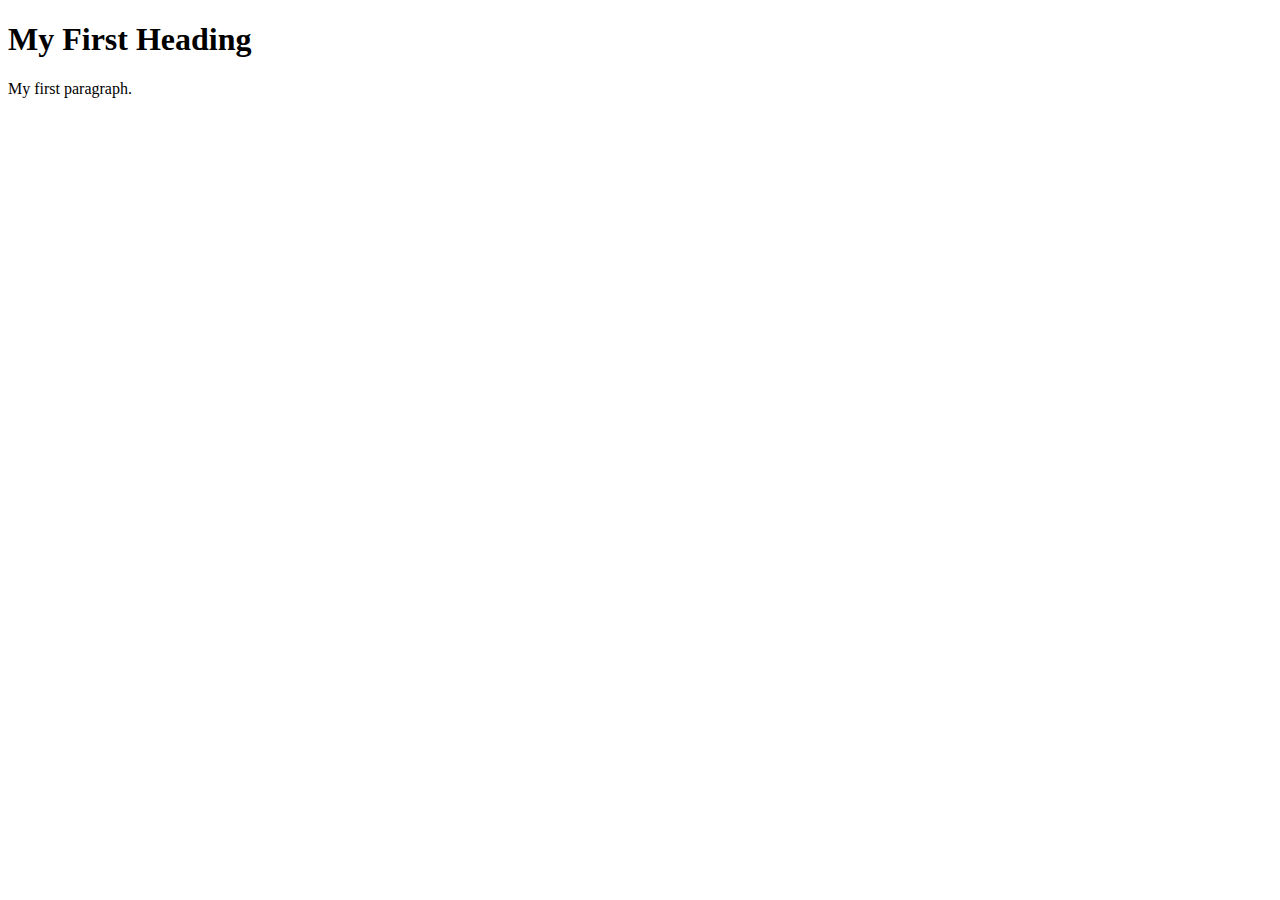
<file: index.html>
<!DOCTYPE html>
<html>

<!-- Richard Davies, Data Science -->

<!-- Commenting you code is vital, vital, vital -->
<!-- This is how you add comments to HTML -->

<!-- You can also include
multi - line comments
if you find that useful -->

<!-- To comment something out, use the short-cut CTRL & the "/" key (command + "/" on Mac)-->

<!-- HTML files have two fundamental parts. (1) The head, (2) The body -->

<!-- The head contains things that you do not see on the page -->

<head>
    <title>Page Title</title>
</head>

<!-- The body contains thigs you see -->
<!-- Most elements both open and close, with the content in the middle -->
<!-- Indenting is optional, but helps with readability -->
<body>
    <h1>My First Heading</h1>
    <p>My first paragraph.</p>
</body>
</html>
</file>
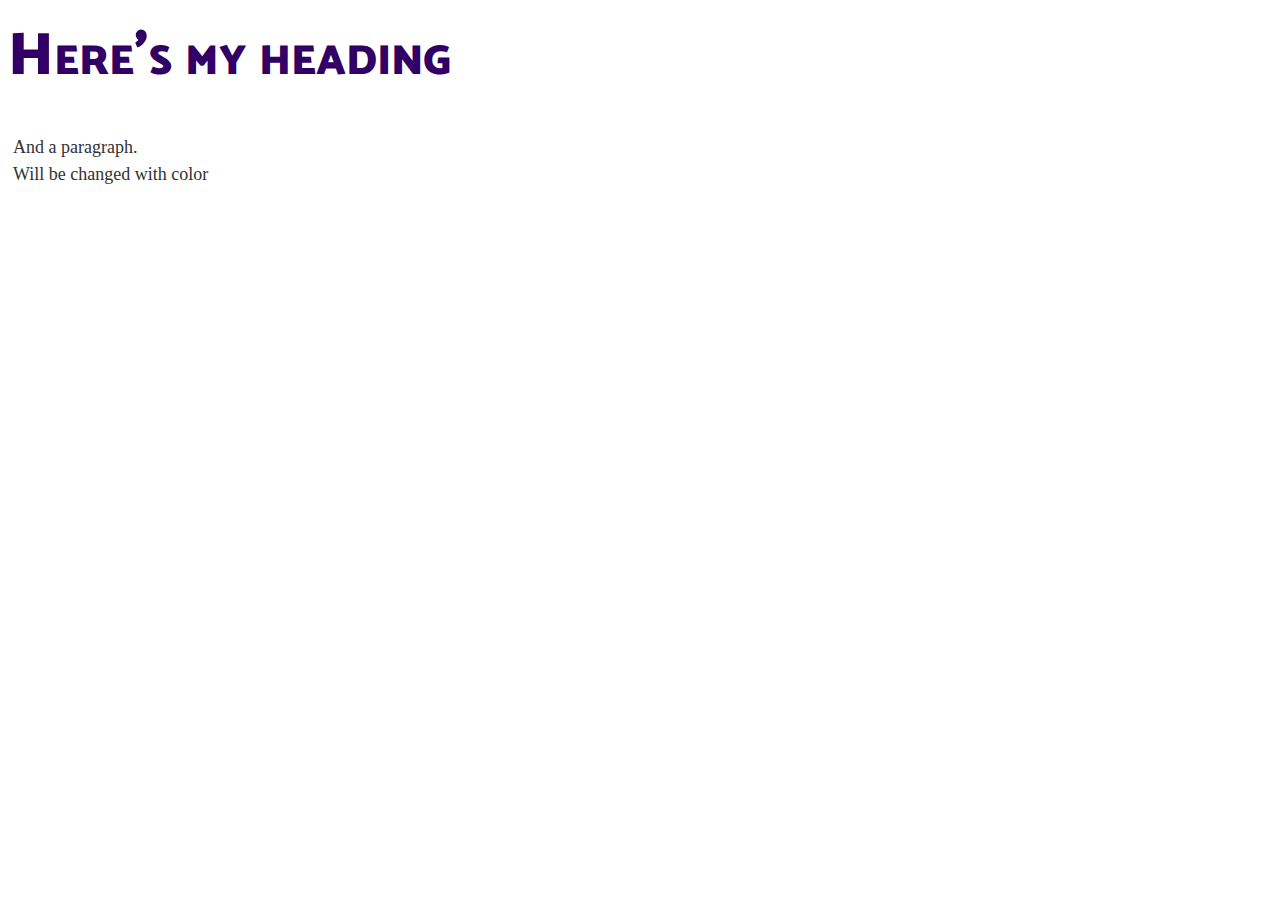
<file: deletethis.html>
<!DOCTYPE html>

<!-- Richard Davies, Data Science -->

<html>

<head>
    <title>Richard's Second Example</title>

<!-- Link to my CSS file -->
<!-- The link needs to point to the CSS file, so it needs to be in the right place -->
    <link rel="stylesheet" href="Example2.css">
</head>


<body>

<h1>Here's my heading</h1>
<p>And a paragraph.</p>
<p>Will be changed with color</p>

</body>
</html>
</file>
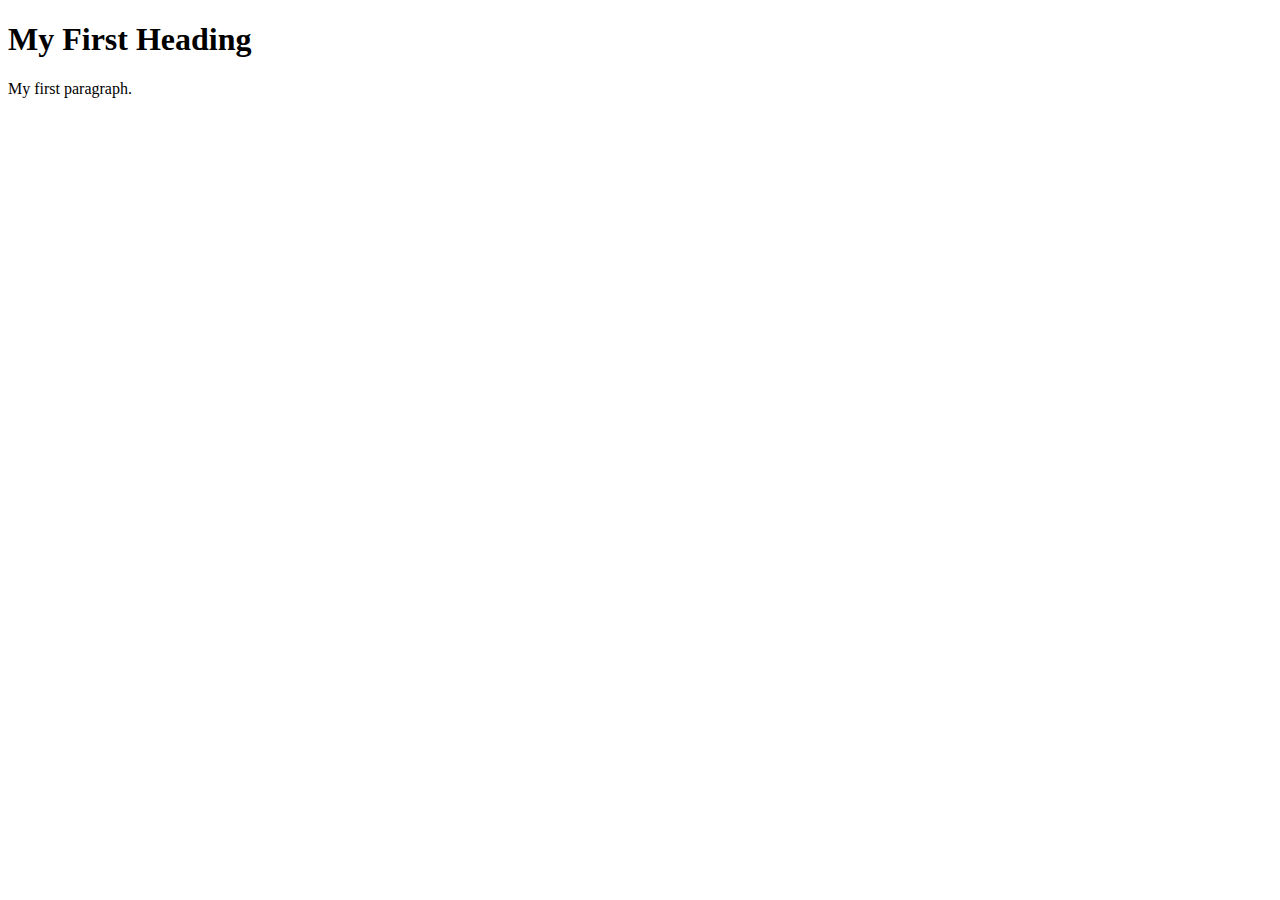
<file: Example1.html>
<!DOCTYPE html>
<html>

<!-- Richard Davies, Data Science -->

<!-- Commenting you code is vital, vital, vital -->
<!-- This is how you add comments to HTML -->

<!-- You can also include
multi - line comments
if you find that useful -->

<!-- To comment something out, use the short-cut CTRL & the "/" key (command + "/" on Mac)-->

<!-- HTML files have two fundamental parts. (1) The head, (2) The body -->

<!-- The head contains things that you do not see on the page -->

<head>
    <title>Page Title</title>
</head>

<!-- The body contains thigs you see -->
<!-- Most elements both open and close, with the content in the middle -->
<!-- Indenting is optional, but helps with readability -->
<body>
    <h1>My First Heading</h1>
    <p>My first paragraph.</p>
</body>
</html>
</file>
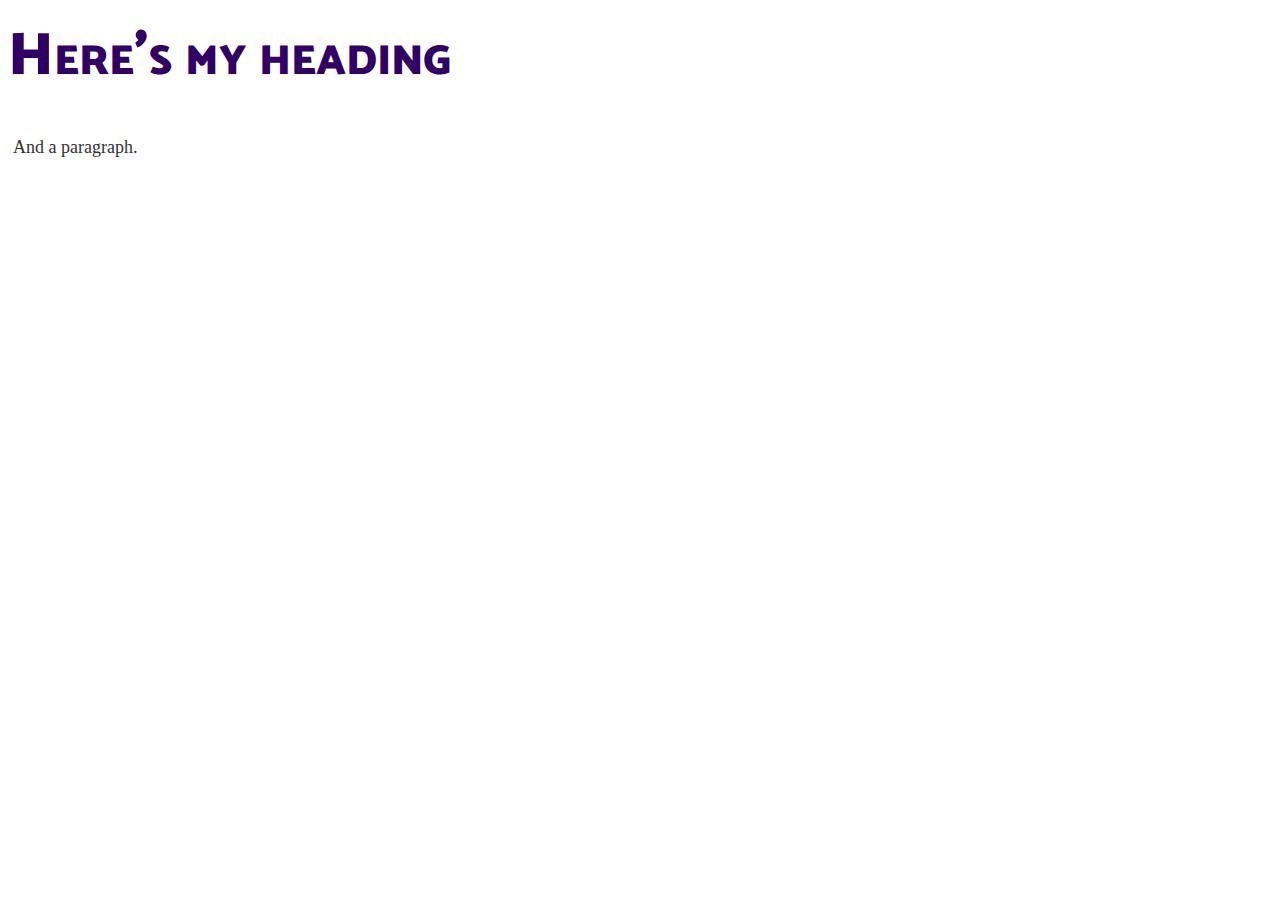
<file: Example2.html>
<!DOCTYPE html>

<!-- Richard Davies, Data Science -->

<html>

<head>
    <title>Richard's Second Example</title>

<!-- Link to my CSS file -->
<!-- The link needs to point to the CSS file, so it needs to be in the right place -->
    <link rel="stylesheet" href="Example2.css">
</head>


<body>

<h1>Here's my heading</h1>
<p>And a paragraph.</p>

</body>
</html>
</file>
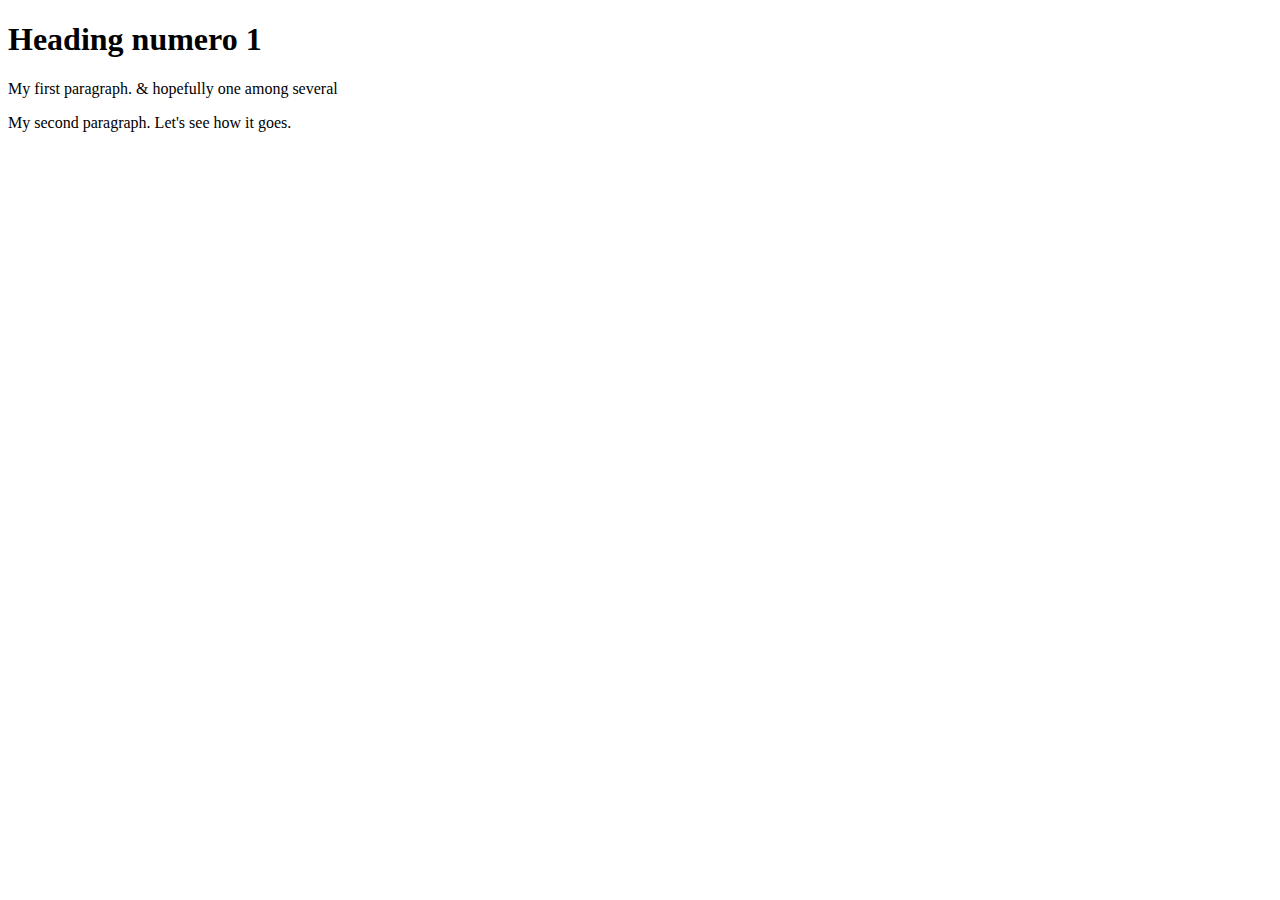
<file: off.html>
<!DOCTYPE html>
<html>

<!-- Richard Davies, Data Science -->

<!-- Commenting you code is vital, vital, vital -->
<!-- This is how you add comments to HTML -->

<!-- You can also include
multi - line comments
if you find that useful -->

<!-- To comment something out, use the short-cut CTRL & the "/" key (command + "/" on Mac)-->

<!-- HTML files have two fundamental parts. (1) The head, (2) The body -->

<!-- The head contains things that you do not see on the page -->

<head>
    <title>Cyril's Estier WebPage</title>  <!--this is what goes in the top of the browser -->
</head>

<!-- The body contains thigs you see -->
<!-- Most elements both open and close, with the content in the middle -->
<!-- Indenting is optional, but helps with readability -->
<body>
    <h1>Heading numero 1</h1>
    <p>My first paragraph. & hopefully one among several</p>
    <p>My second paragraph. Let's see how it goes. </p>
</body>
</html>
</file>
<file: Example2.css>
/* Richard Davies */
/* Data Science */

/* This is a comment in CSS */

/* This is a 
multi line comment */

/* CSS files can be used to access e.g. fonts */
@import url('https://fonts.googleapis.com/css2?family=Catamaran:wght@900&display=swap');


/* Format my paragraph */
p {
	font-size: 18px;
	margin: 5px 5px;
	line-height: 22.4px;
	color: #323232;
}

/* Format my heading */
h1 {
	font-family: "Catamaran";
	font-variant: small-caps;
	font-size: 60px;
	color: #320064;
	font-weight: 900;
	margin: 0px 0px 30px 0px;
}
</file>
